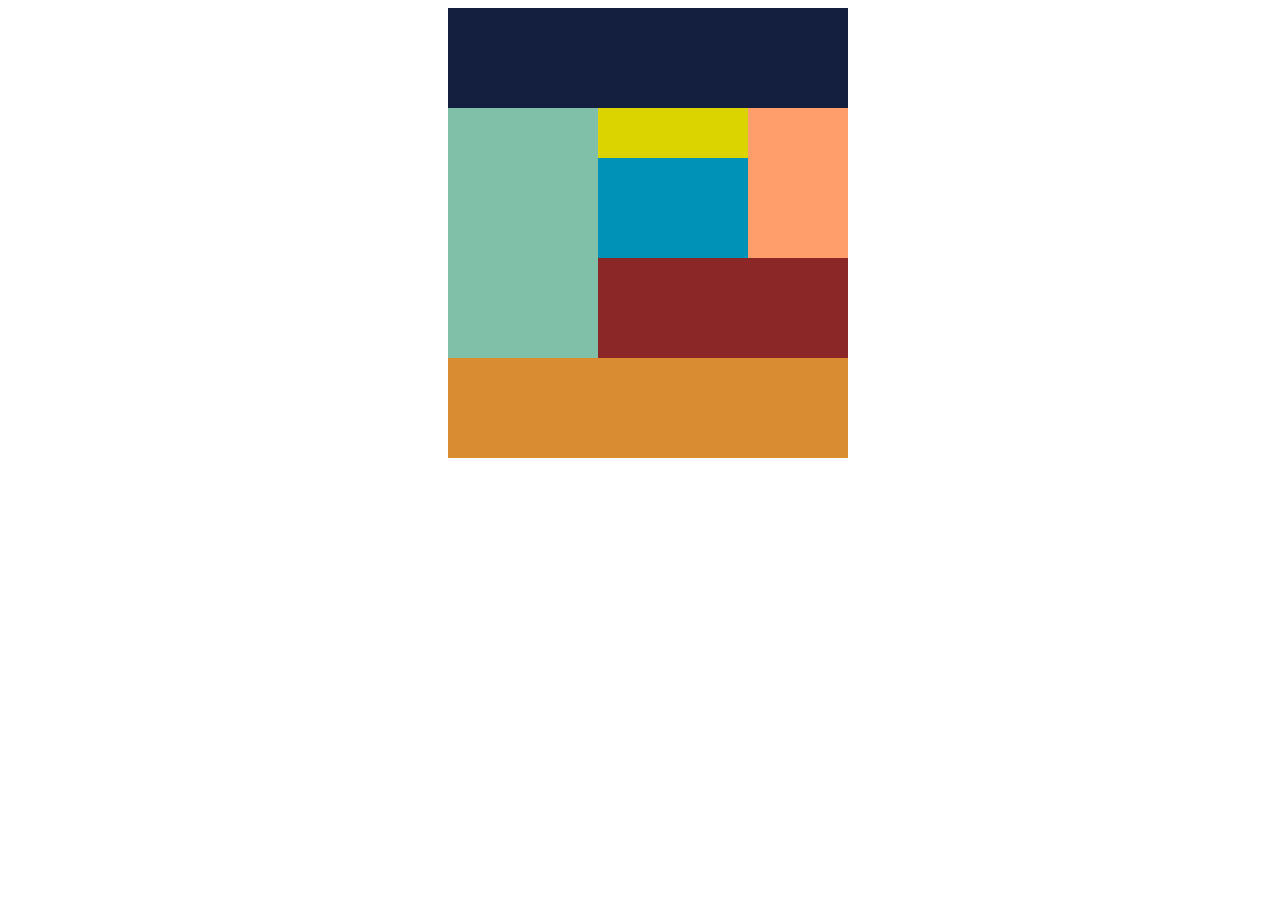
<file: HTML/index.html>
<!DOCTYPE html>
<html lang="en">

<head>
    <meta charset="UTF-8">
    <meta http-equiv="X-UA-Compatible" content="IE=edge">
    <meta name="viewport" content="width=device-width, initial-scale=1.0">
    <title>Document</title>
    <link rel="stylesheet" href="css/style.css">
</head>

<body>
    <div class="wrapper">
        <div class="header">
        </div>
        <div class="main clearfix">
            <div class="side">
            </div>
            <div class="content">
                <div class="contet-top clearfix">
                    <div class="content-top-left">
                        <div class="content-top-left-top"></div>
                        <div class="content-top-left-bottom"></div>
                    </div>
                    <div class="content-top-right">
                    </div>
                </div>
                <div class="content-bottom">
                </div>
            </div>
        </div>
        <div class="footer">
        </div>
    </div>
</body>


</html>
</file>
<file: HTML/css/style.css>
body {
    width: 100%;
}

.wrapper {
    width: 400px;
    margin: 0 auto;
}

.header {
    height: 100px;
    background: #141f40;
}

.side {
    float: left;
    width: 150px;
    height: 250px;
    background: #80bfa8;
}

.content {
    float: right;
    width: 250px;
    height: 250px;
}

.content-top-left {
    float: left;
    width: 150px;
}

.content-top-left-top {
    height: 50px;
    width: 150px;
    background: #dbd400;
}

.content-top-left-bottom {
    height: 100px;
    width: 150px;
    background: #0093b7;
}

.content-top-right {
    float: right;
    width: 100px;
    height: 150px;
    background: #ff9e6b;
}

.content-bottom {
    height: 100px;
    width: 250px;
    background: #8c2727;
}



.clearfix:after {
    content: "";
    display: block;
    clear: both;
    height: 0;
    visibility: hidden;
}




.footer {
    width: 400px;
    height: 100px;
    background-color: #d98d30;
}






@media screen and (max-width: 767px) {
    /* 767px以下に適用されるCSS */

}

@media screen and (max-width: 479px) {
    /* 479px以下に適用されるCSS（スマホ用） */
}
</file>
